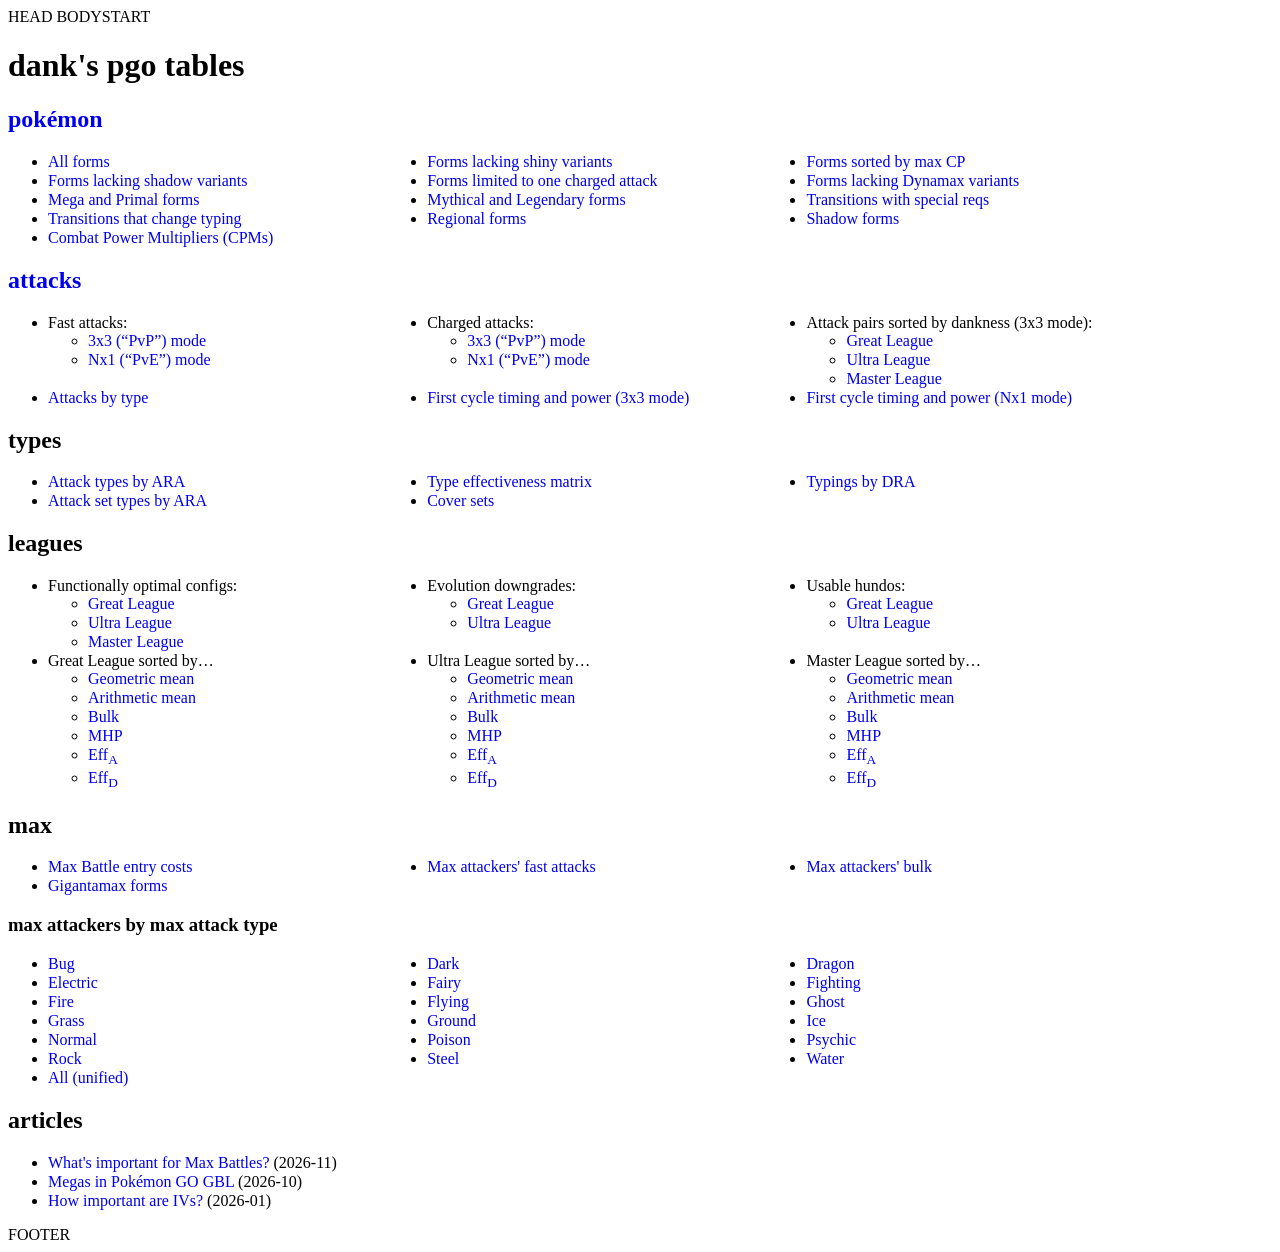
<file: webpage-src/index.html>
<!DOCTYPE html>
<html lang="en">
<head>
HEAD
  <title>Pokémon GO tables</title>
  <style>
    /* max-width capped at 90% to avoid horizontal scrollbar at some widths */
    .gridcol { max-width: 90%; display: grid; grid-template-columns: repeat(auto-fit, minmax(20em, 1fr)) ; row-gap: 1px; }
    ul { display: grid; row-gap: 1px; }
    a { text-decoration: none; }
  </style>
</head>
BODYSTART
  <h1>dank's pgo tables</h1>
  <h2><a href="mon/index.html">pokémon</a></h2>
  <ul class="gridcol">
    <li><a href="mon/index.html">All forms</a></li>
    <li><a href="noshiny.html">Forms lacking shiny variants</a></li>
    <li><a href="cpML.html">Forms sorted by max CP</a></li>
    <li><a href="noshadow.html">Forms lacking shadow variants</a></li>
    <li><a href="nosecondcharged.html">Forms limited to one charged attack</a></li>
    <li><a href="nodyna.html">Forms lacking Dynamax variants</a></li>
    <li><a href="megas.html">Mega and Primal forms</a></li>
    <li><a href="mythicals.html">Mythical and Legendary forms</a></li>
    <li><a href="walkevol.html">Transitions with special reqs</a></li>
    <li><a href="evolhetero.html">Transitions that change typing</a></li>
    <li><a href="regional.html">Regional forms</a></li>
    <li><a href="shadows.html">Shadow forms</a></li>
    <li><a href="cpms.html">Combat Power Multipliers (CPMs)</a></li>
  </ul>
  <h2><a href="attacks/index.html">attacks</a></h2>
  <ul class="gridcol">
    <li>Fast attacks:
      <ul>
        <li><a href="fastattacks3x3.html">3x3 (“PvP”) mode</a></li>
        <li><a href="fastattacksNx1.html">Nx1 (“PvE”) mode</a></li>
      </ul>
    </li>
    <li>Charged attacks:
      <ul>
        <li><a href="chargedattackshtml3x3.html">3x3 (“PvP”) mode</a></li>
        <li><a href="chargedattackshtmlNx1.html">Nx1 (“PvE”) mode</a></li>
      </ul>
    </li>
    <li>Attack pairs sorted by dankness (3x3 mode):
      <ul>
        <li><a href="listGL.html">Great League</a></li>
        <li><a href="listUL.html">Ultra League</a></li>
        <li><a href="listML.html">Master League</a></li>
      </ul>
    </li>
    <li><a href="attacks/index.html">Attacks by type</a></li>
    <li><a href="listTTF.html">First cycle timing and power (3x3 mode)</a></li>
    <li><a href="listTTFNx1.html">First cycle timing and power (Nx1 mode)</a></li>
  </ul>
  <h2>types</h2>
  <ul class="gridcol">
    <li><a href="typesARA.html">Attack types by ARA</a></li>
    <li><a href="effectiveness.html">Type effectiveness matrix</a></li>
    <li><a href="typesDRA.html">Typings by DRA</a></li>
    <li><a href="setsARA.html">Attack set types by ARA</a></li>
    <li><a href="coversets.html">Cover sets</a></li>
  </ul>
  <h2>leagues</h2>
  <ul class="gridcol">
    <li>Functionally optimal configs:
      <ul>
        <li><a href="functionalGL.html">Great League</a></li>
        <li><a href="functionalUL.html">Ultra League</a></li>
        <li><a href="functionalML.html">Master League</a></li>
      </ul>
    </li>
    <li>Evolution downgrades:
      <ul>
        <li><a href="evolworseGL.html">Great League</a></li>
        <li><a href="evolworseUL.html">Ultra League</a></li>
      </ul>
    </li>
    <li>Usable hundos:
      <ul>
        <li><a href="goodhundosGL.html">Great League</a></li>
        <li><a href="goodhundosUL.html">Ultra League</a></li>
      </ul>
    </li>
    <li>Great League sorted by…
      <ul class="gridcol">
        <li><a href="gmeanGL.html">Geometric mean</a></li>
        <li><a href="ameanGL.html">Arithmetic mean</a></li>
        <li><a href="bulkGL.html">Bulk</a></li>
        <li><a href="mhpGL.html">MHP</a></li>
        <li><a href="atkGL.html">Eff<sub>A</sub></a></li>
        <li><a href="defGL.html">Eff<sub>D</sub></a></li>
      </ul>
    </li>
    <li>Ultra League sorted by…
      <ul class="gridcol">
        <li><a href="gmeanUL.html">Geometric mean</a></li>
        <li><a href="ameanUL.html">Arithmetic mean</a></li>
        <li><a href="bulkUL.html">Bulk</a></li>
        <li><a href="mhpUL.html">MHP</a></li>
        <li><a href="atkUL.html">Eff<sub>A</sub></a></li>
        <li><a href="defUL.html">Eff<sub>D</sub></a></li>
      </ul>
    </li>
    <li>Master League sorted by…
      <ul class="gridcol">
        <li><a href="gmeanML.html">Geometric mean</a></li>
        <li><a href="ameanML.html">Arithmetic mean</a></li>
        <li><a href="bulkML.html">Bulk</a></li>
        <li><a href="mhpML.html">MHP</a></li>
        <li><a href="atkML.html">Eff<sub>A</sub></a></li>
        <li><a href="defML.html">Eff<sub>D</sub></a></li>
      </ul>
    </li>
  </ul>
  <h2>max</h2>
  <ul class="gridcol">
    <li><a href="dynacost.html">Max Battle entry costs</a></li>
    <li><a href="dynafast.html">Max attackers' fast attacks</a></li>
    <li><a href="dynabulk.html">Max attackers' bulk</a></li>
    <li><a href="gmax.html">Gigantamax forms</a></li>
  </ul>
  <h3>max attackers by max attack type</h3>
  <ul class="gridcol">
    <li><a href="dynas-bug.html">Bug</a></li>
    <li><a href="dynas-dark.html">Dark</a></li>
    <li><a href="dynas-dragon.html">Dragon</a></li>
    <li><a href="dynas-electric.html">Electric</a></li>
    <li><a href="dynas-fairy.html">Fairy</a></li>
    <li><a href="dynas-fighting.html">Fighting</a></li>
    <li><a href="dynas-fire.html">Fire</a></li>
    <li><a href="dynas-flying.html">Flying</a></li>
    <li><a href="dynas-ghost.html">Ghost</a></li>
    <li><a href="dynas-grass.html">Grass</a></li>
    <li><a href="dynas-ground.html">Ground</a></li>
    <li><a href="dynas-ice.html">Ice</a></li>
    <li><a href="dynas-normal.html">Normal</a></li>
    <li><a href="dynas-poison.html">Poison</a></li>
    <li><a href="dynas-psychic.html">Psychic</a></li>
    <li><a href="dynas-rock.html">Rock</a></li>
    <li><a href="dynas-steel.html">Steel</a></li>
    <li><a href="dynas-water.html">Water</a></li>
    <li><a href="dynas-all.html">All (unified)</a></li>
  </ul>
  <h2>articles</h2>
  <ul>
    <li><a href="essay-max.html">What's important for Max Battles?</a> (2026-11)</li>
    <li><a href="essay-megas-gbl.html">Megas in Pokémon GO GBL</a> (2026-10)</li>
    <li><a href="essay-ivs.html">How important are IVs?</a> (2026-01)</li>
  </ul>
FOOTER
</file>
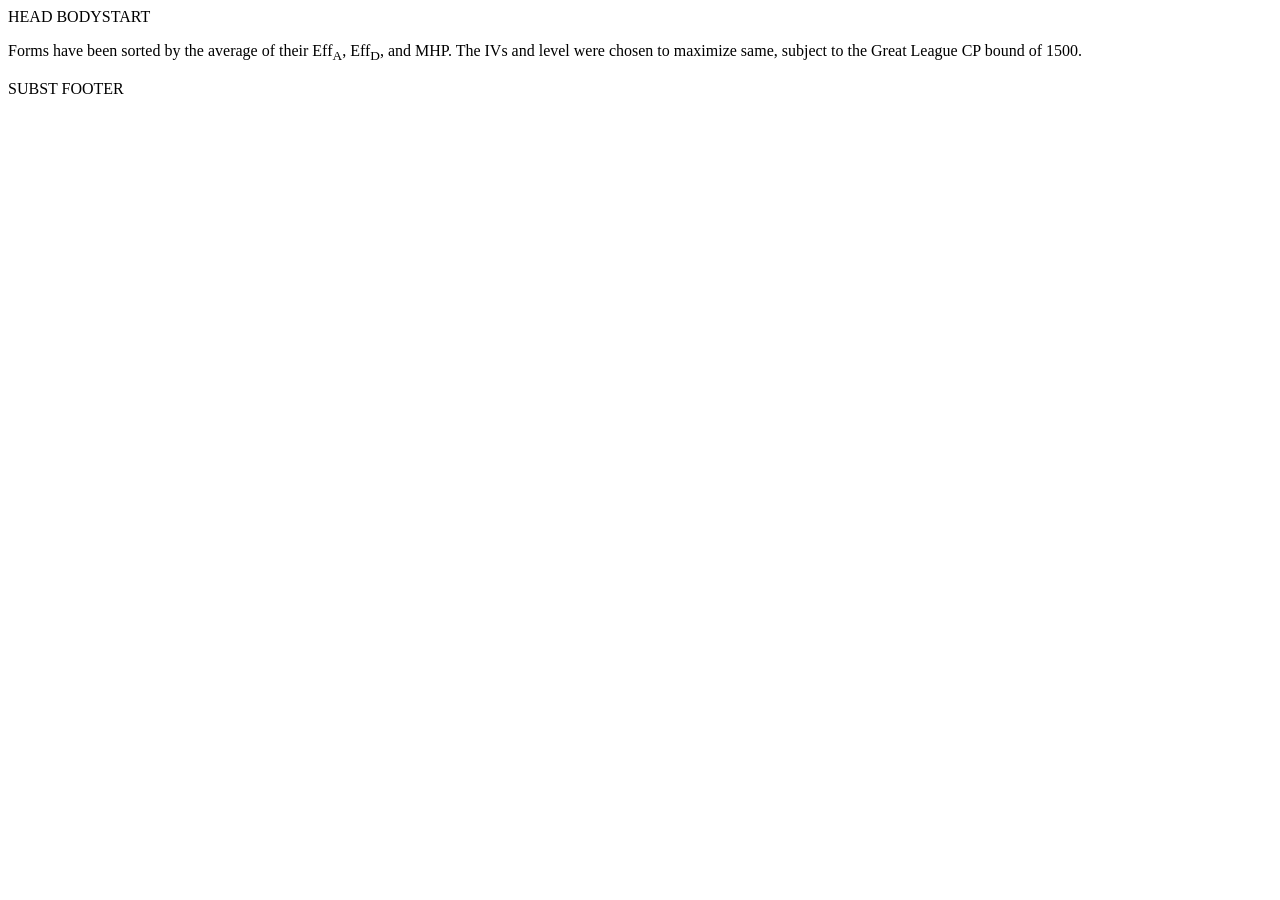
<file: webpage-src/ameanGL.html>
<!DOCTYPE html>
<html lang="en">
<head>
HEAD
  <title>Pokémon GO Great League forms sorted by arithmetic mean</title>
</head>
BODYSTART
<p class="intro">Forms have been sorted by the average of their Eff<sub>A</sub>, Eff<sub>D</sub>,
                   and MHP. The IVs and level were chosen to maximize same, subject to the Great
                   League CP bound of 1500.</p>
SUBST
FOOTER
</file>
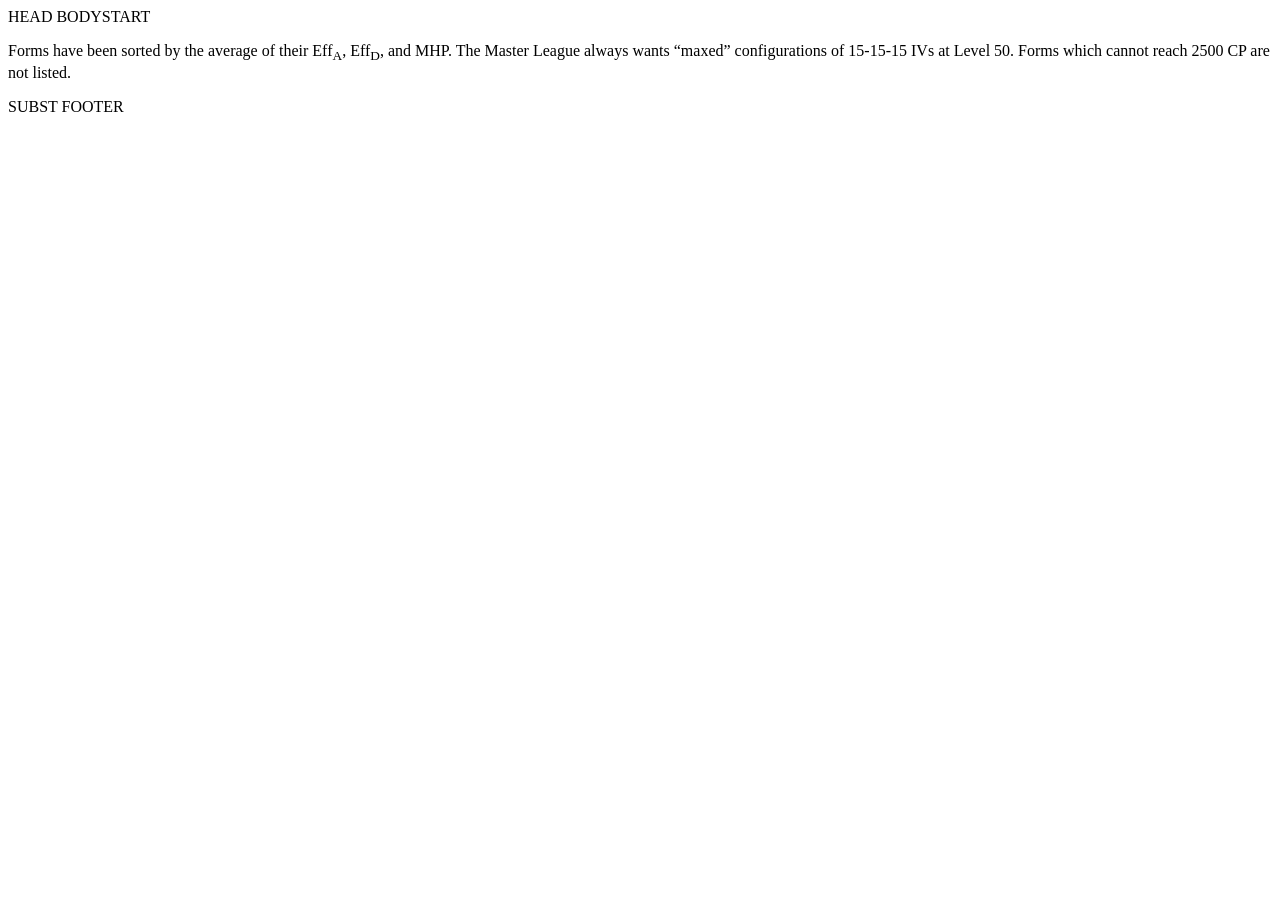
<file: webpage-src/ameanML.html>
<!DOCTYPE html>
<html lang="en">
<head>
HEAD
  <title>Pokémon GO Master League forms sorted by arithmetic mean</title>
</head>
BODYSTART
<p class="intro">Forms have been sorted by the average of their Eff<sub>A</sub>, Eff<sub>D</sub>, and MHP.
                   The Master League always wants “maxed” configurations of 15-15-15 IVs at Level 50.
                   Forms which cannot reach 2500 CP are not listed.</p>
SUBST
FOOTER
</file>
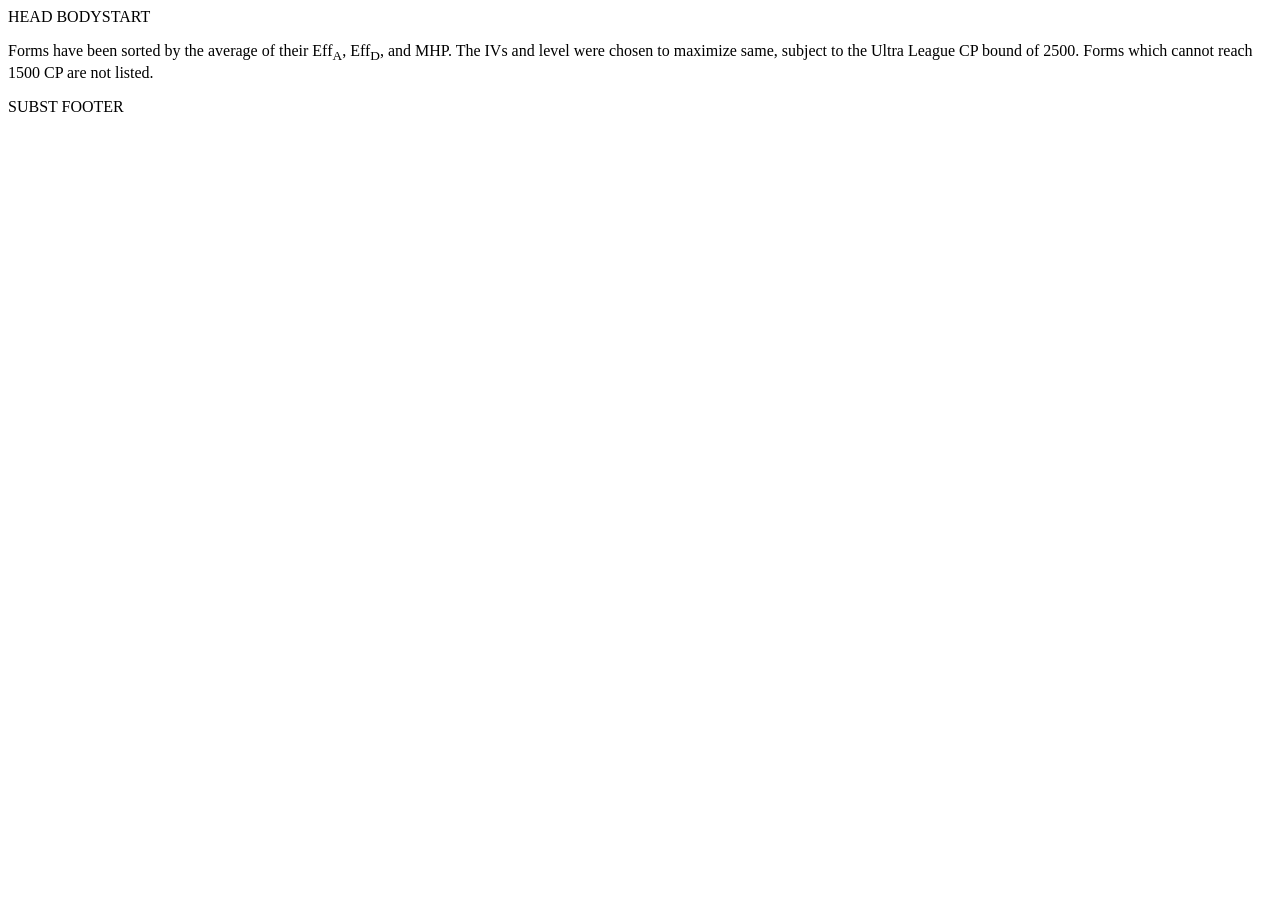
<file: webpage-src/ameanUL.html>
<!DOCTYPE html>
<html lang="en">
<head>
HEAD
  <title>Pokémon GO Ultra League forms sorted by arithmetic mean</title>
</head>
BODYSTART
<p class="intro">Forms have been sorted by the average of their Eff<sub>A</sub>, Eff<sub>D</sub>,
                   and MHP. The IVs and level were chosen to maximize same, subject to the Ultra
                   League CP bound of 2500. Forms which cannot reach 1500 CP are not listed.</p>
SUBST
FOOTER
</file>
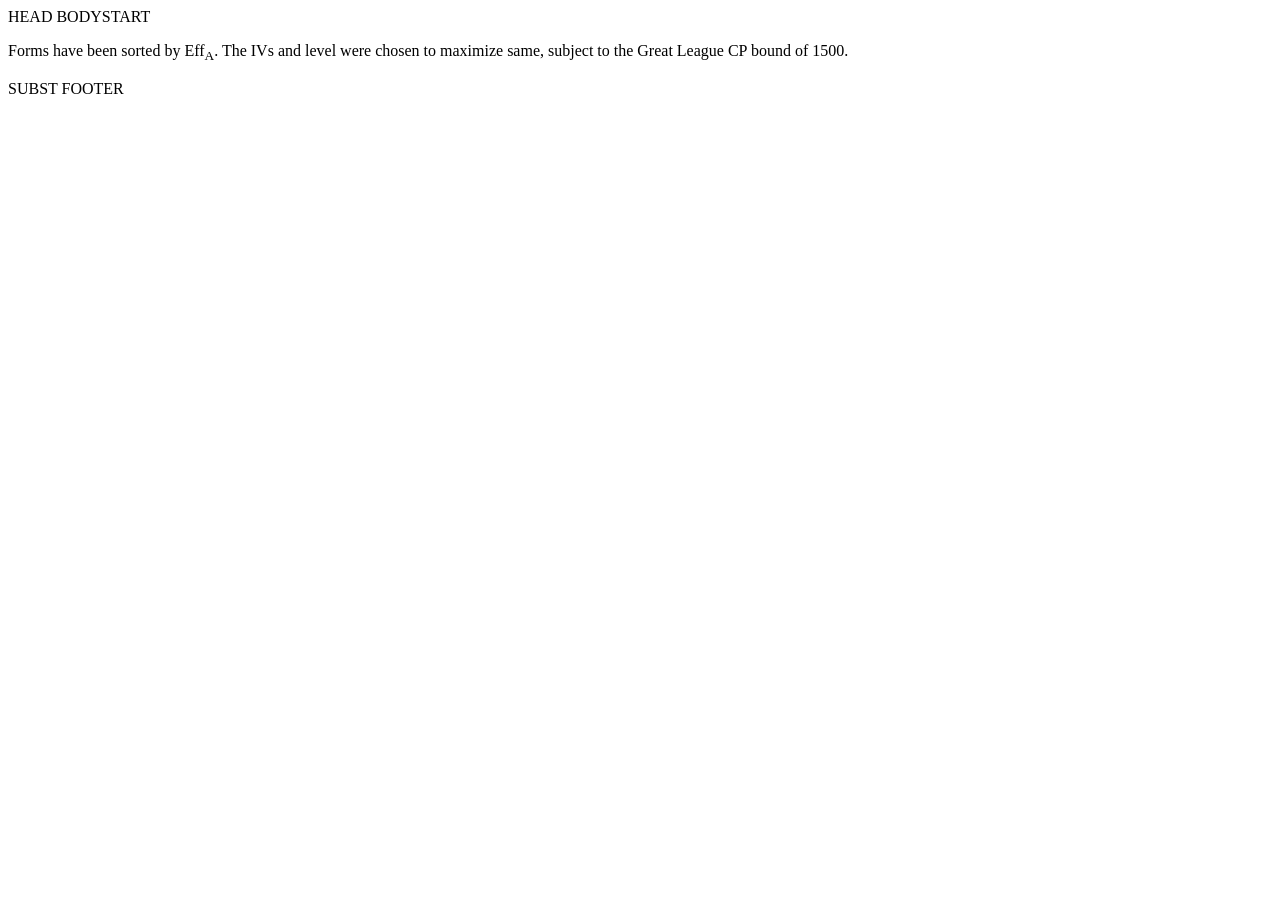
<file: webpage-src/atkGL.html>
<!DOCTYPE html>
<html lang="en">
<head>
HEAD
  <title>Pokémon GO Great League forms sorted by attack</title>
</head>
BODYSTART
<p class="intro">Forms have been sorted by Eff<sub>A</sub>.
  The IVs and level were chosen to maximize same, subject to the Great League CP bound of 1500.</p>
SUBST
FOOTER
</file>
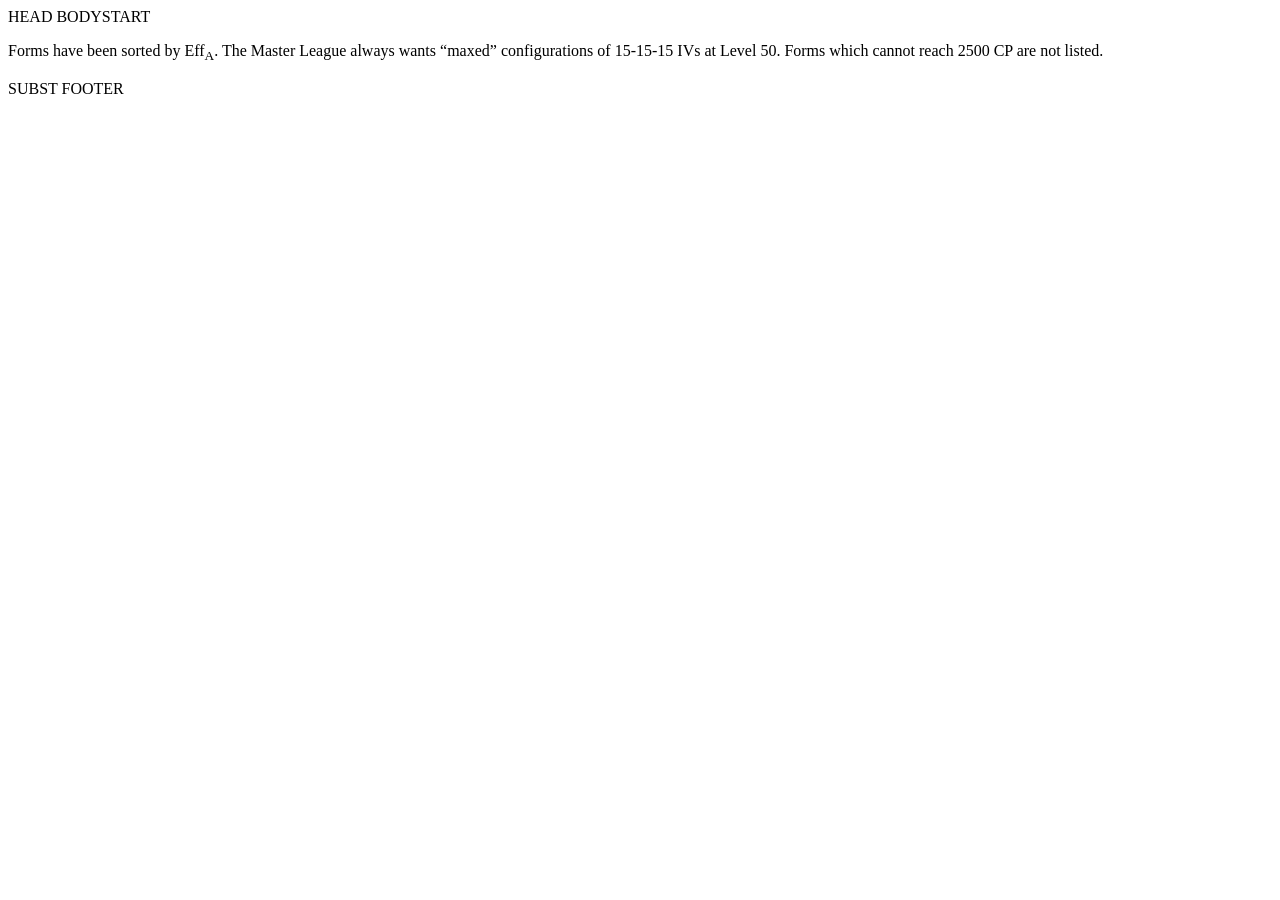
<file: webpage-src/atkML.html>
<!DOCTYPE html>
<html lang="en">
<head>
HEAD
  <title>Pokémon GO Master League forms sorted by attack</title>
</head>
BODYSTART
<p class="intro">Forms have been sorted by Eff<sub>A</sub>.
                   The Master League always wants “maxed” configurations of 15-15-15 IVs at Level 50.
                   Forms which cannot reach 2500 CP are not listed.</p>
SUBST
FOOTER
</file>
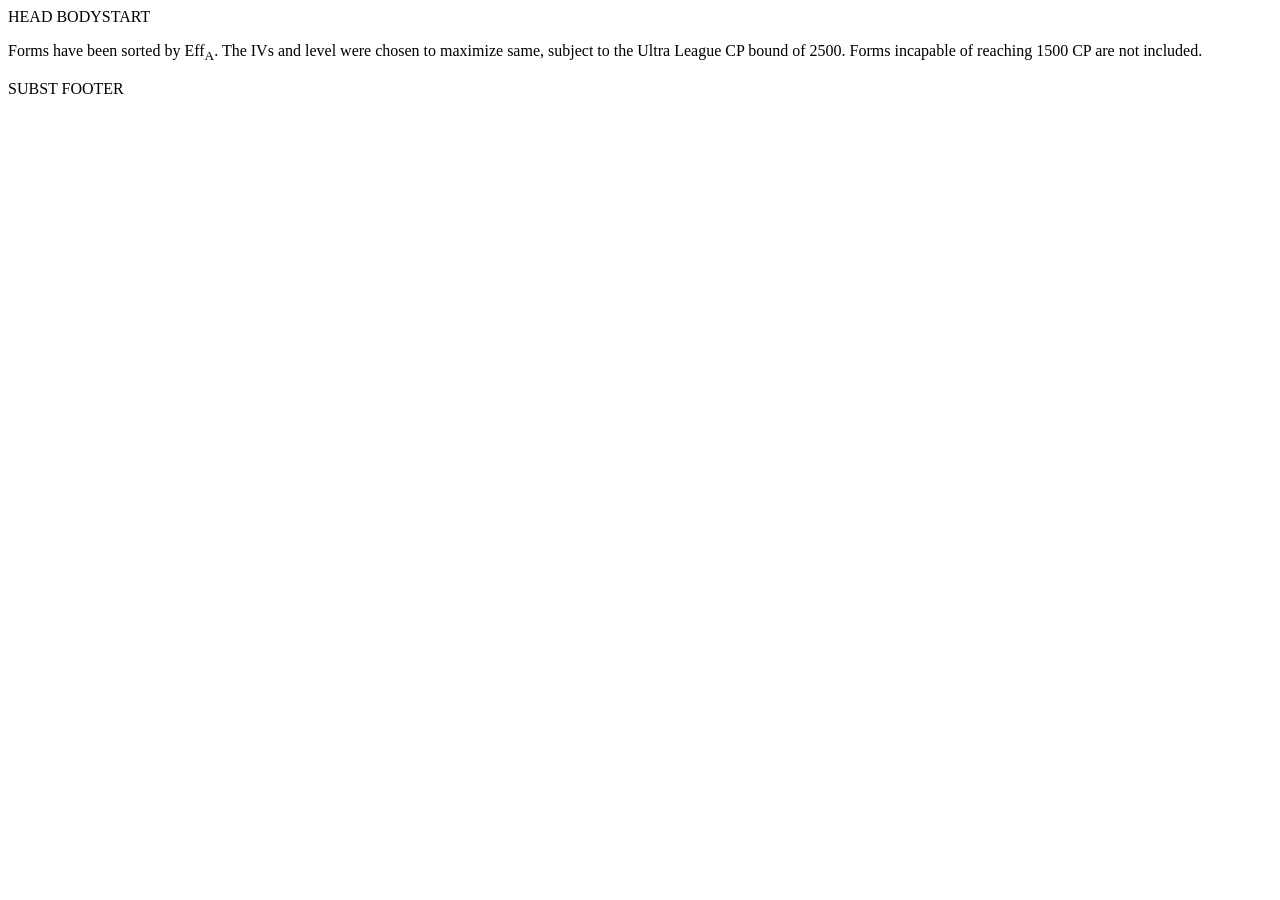
<file: webpage-src/atkUL.html>
<!DOCTYPE html>
<html lang="en">
<head>
HEAD
  <title>Pokémon GO Ultra League forms sorted by attack</title>
</head>
BODYSTART
<p class="intro">Forms have been sorted by Eff<sub>A</sub>.
  The IVs and level were chosen to maximize same, subject to the Ultra League CP bound of 2500.
  Forms incapable of reaching 1500 CP are not included.</p>
SUBST
FOOTER
</file>
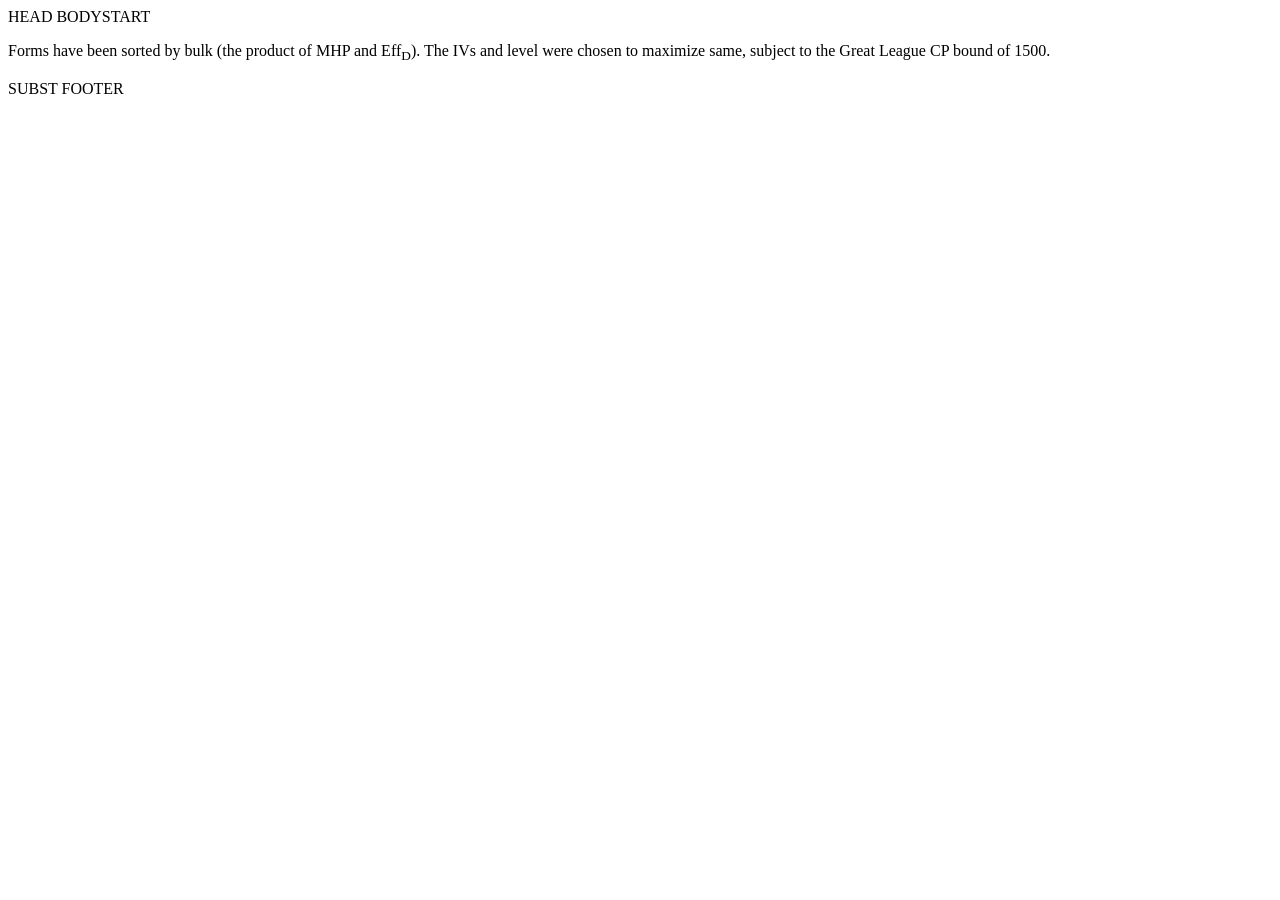
<file: webpage-src/bulkGL.html>
<!DOCTYPE html>
<html lang="en">
<head>
HEAD
  <title>Pokémon GO Great League forms sorted by bulk</title>
</head>
BODYSTART
  <p class="intro">Forms have been sorted by bulk (the product of MHP and Eff<sub>D</sub>).
  The IVs and level were chosen to maximize same, subject to the Great League CP bound of 1500.</p>
SUBST
FOOTER
</file>
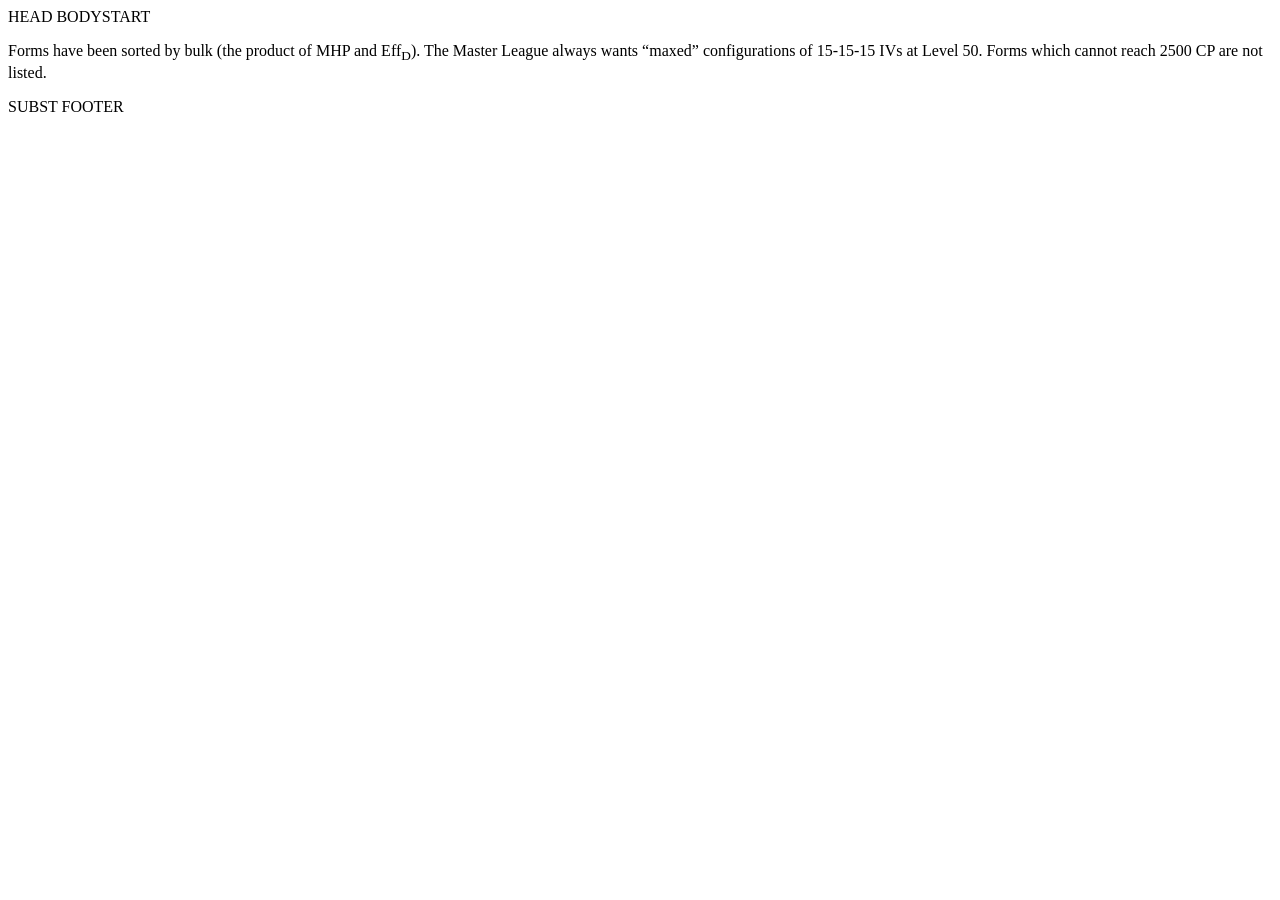
<file: webpage-src/bulkML.html>
<!DOCTYPE html>
<html lang="en">
<head>
HEAD
  <title>Pokémon GO Master League forms sorted by bulk</title>
</head>
BODYSTART
<p class="intro">Forms have been sorted by bulk (the product of MHP and Eff<sub>D</sub>).
                   The Master League always wants “maxed” configurations of 15-15-15 IVs at Level 50.
                   Forms which cannot reach 2500 CP are not listed.</p>
SUBST
FOOTER
</file>
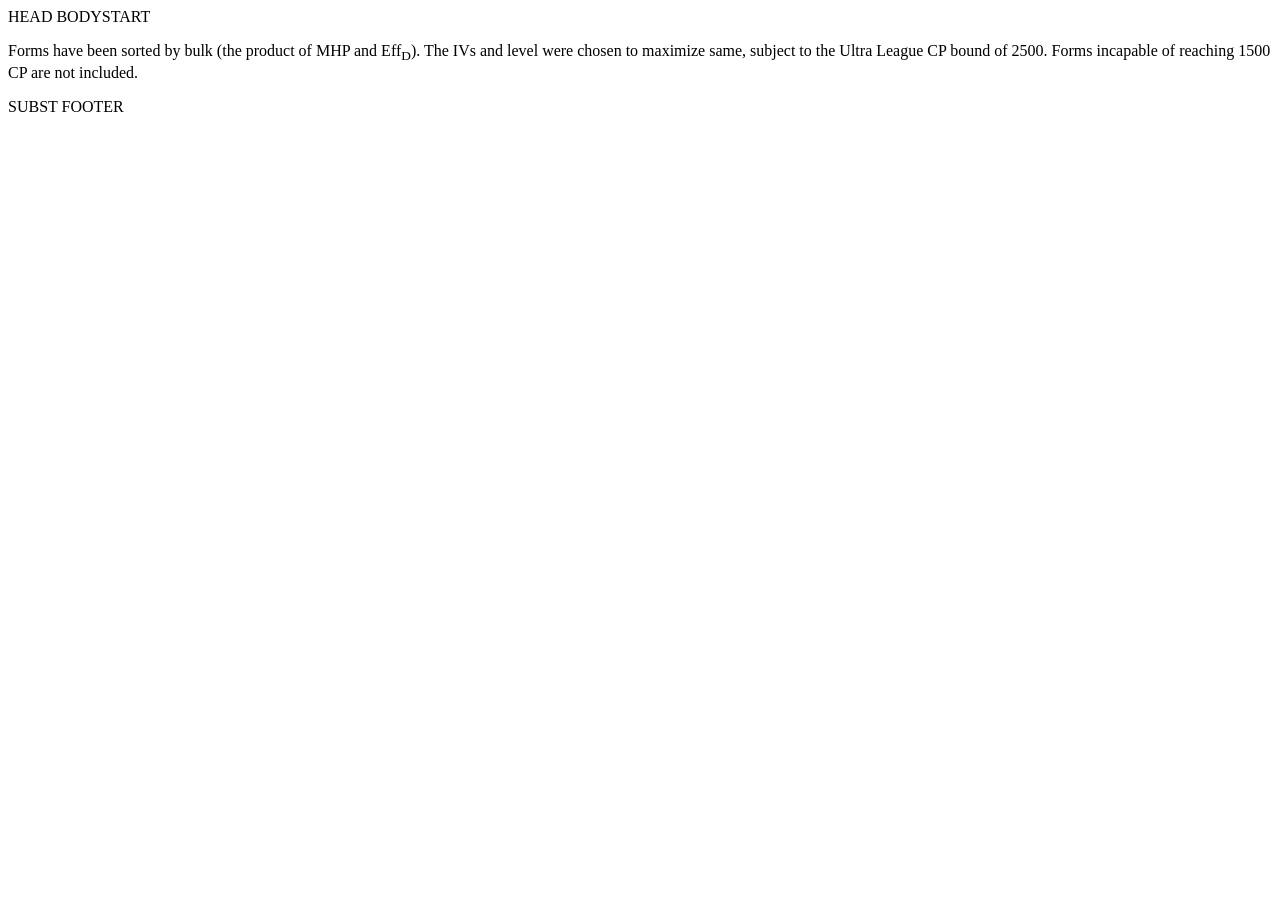
<file: webpage-src/bulkUL.html>
<!DOCTYPE html>
<html lang="en">
<head>
HEAD
  <title>Pokémon GO Ultra League forms sorted by bulk</title>
</head>
BODYSTART
<p class="intro">Forms have been sorted by bulk (the product of MHP and Eff<sub>D</sub>).
  The IVs and level were chosen to maximize same, subject to the Ultra League CP bound of 2500.
  Forms incapable of reaching 1500 CP are not included.</p>
SUBST
FOOTER
</file>
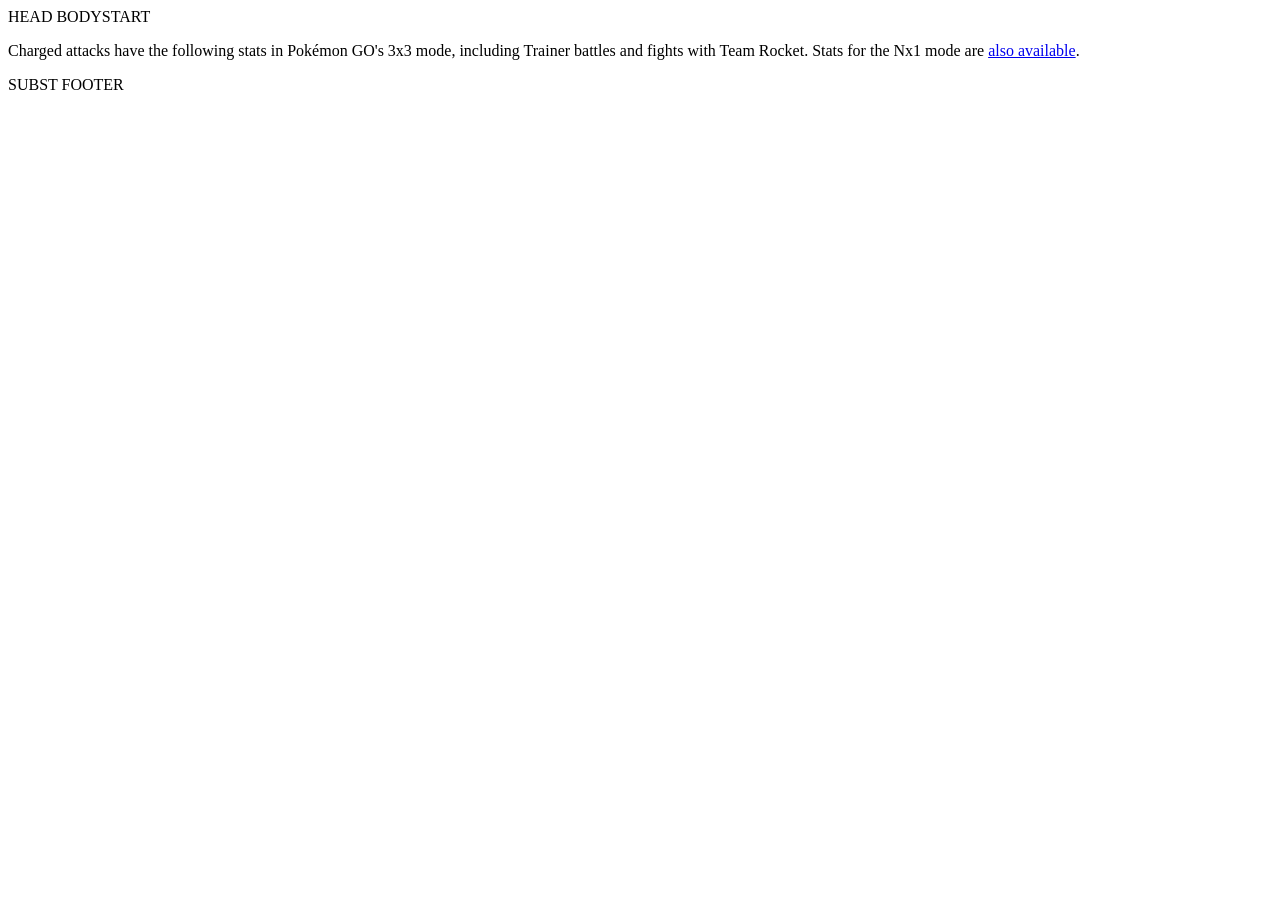
<file: webpage-src/chargedattackshtml3x3.html>
<!DOCTYPE html>
<html lang="en">
<head>
HEAD
  <title>Pokémon GO charged attacks (3x3 stats)</title>
<style>
a { white-space: nowrap; }
#allcharged tr>:nth-child(1) { text-align: left; } /* attack */
#allcharged tr>:nth-child(n+2):nth-child(-n+6) { /* stats */
  text-align: right;
}
#allcharged tr>:nth-child(7) { text-align: left; padding: 0 0 0 1em; } /* pop */
</style>
</head>
BODYSTART
<p class="intro">Charged attacks have the following stats in Pokémon GO's 3x3
    mode, including Trainer battles and fights with Team Rocket.
    Stats for the Nx1 mode are <a href="chargedattackshtmlNx1.html">also available</a>.</p>
SUBST
FOOTER
</file>
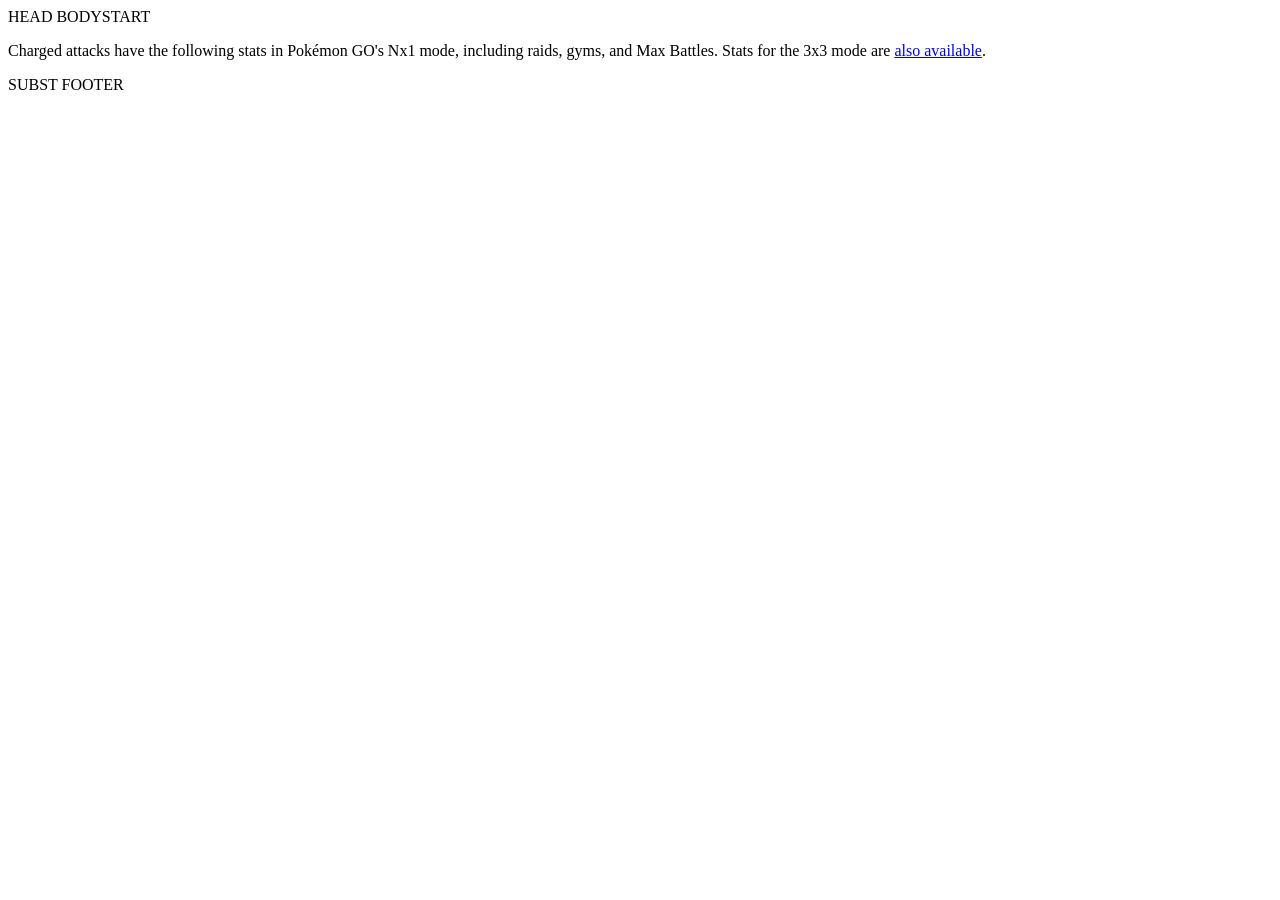
<file: webpage-src/chargedattackshtmlNx1.html>
<!DOCTYPE html>
<html lang="en">
<head>
HEAD
  <title>Pokémon GO charged attacks (Nx1 stats)</title>
<style>
a { white-space: nowrap; }
#allcharged tr>:nth-child(1) { text-align: left; } /* attack */
#allcharged tr>:nth-child(n+2):nth-child(-n+7) { /* stats */
  text-align: right;
}
#allcharged tr>:nth-child(8) { text-align: left; padding: 0 0 0 1em; } /* pop */
</style>
</head>
BODYSTART
<p class="intro">Charged attacks have the following stats in Pokémon GO's Nx1
    mode, including raids, gyms, and Max Battles.
    Stats for the 3x3 mode are <a href="chargedattackshtml3x3.html">also available</a>.</p>
SUBST
FOOTER
</file>
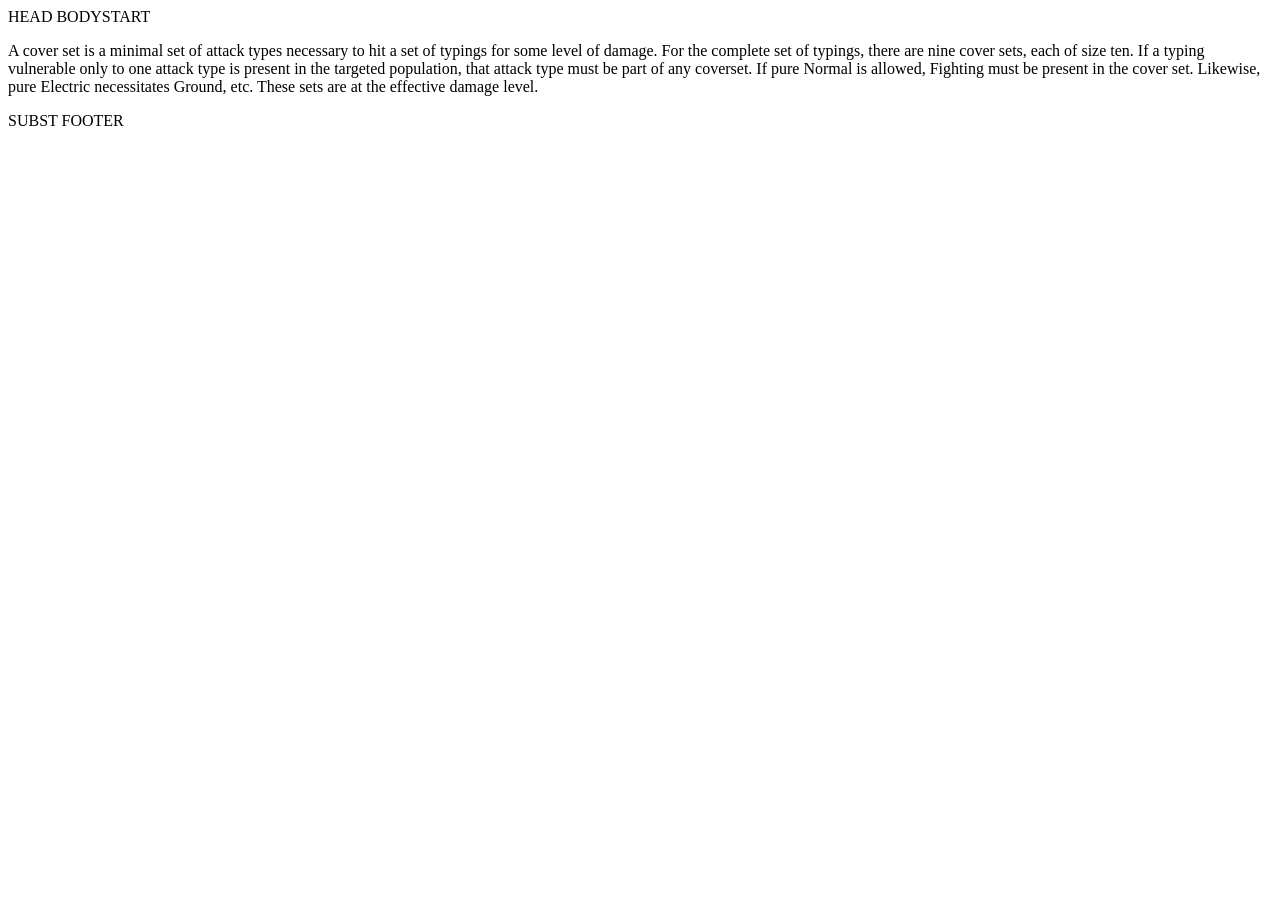
<file: webpage-src/coversets.html>
<!DOCTYPE html>
<html lang="en">
<head>
HEAD
  <title>Pokémon GO cover sets</title>
</head>
BODYSTART
<p class="intro">A cover set is a minimal set of attack types necessary to hit
  a set of typings for some level of damage. For the complete
  set of typings, there are nine cover sets, each of size ten.
  If a typing vulnerable only to one attack type is present in the targeted
  population, that attack type must be part of any coverset.
  If pure Normal is allowed, Fighting must be present in the cover set.
  Likewise, pure Electric necessitates Ground, etc.
  These sets are at the effective damage level.
  <!--97 of the 816 distinct sets of three attacking types cover all populated
    typings at the neutral level.-->
</p>
SUBST
FOOTER
</file>
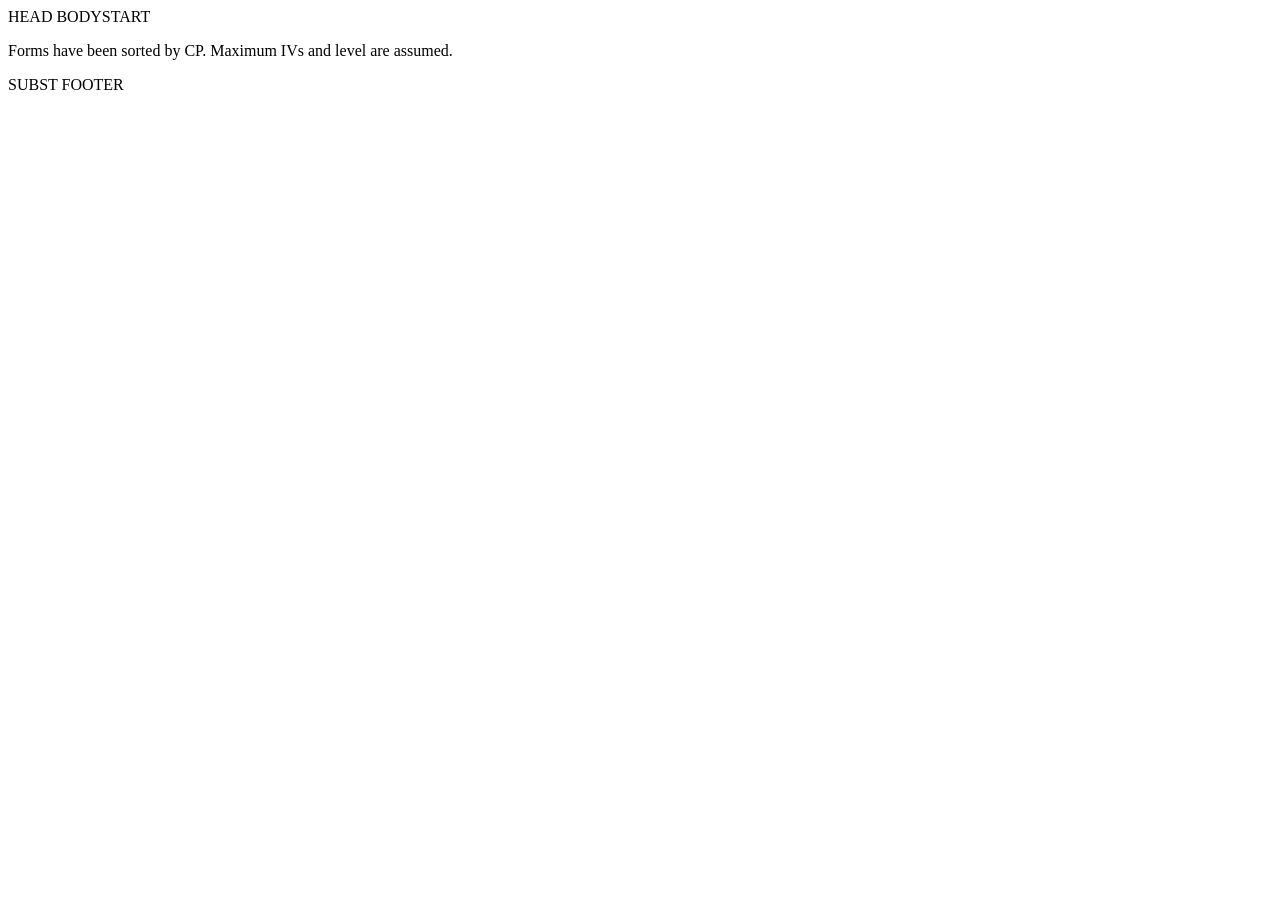
<file: webpage-src/cpML.html>
<!DOCTYPE html>
<html lang="en">
<head>
HEAD
  <title>Pokémon GO forms sorted by CP</title>
</head>
BODYSTART
  <p class="intro">Forms have been sorted by CP. Maximum IVs and level are assumed.</p>
SUBST
FOOTER
</file>
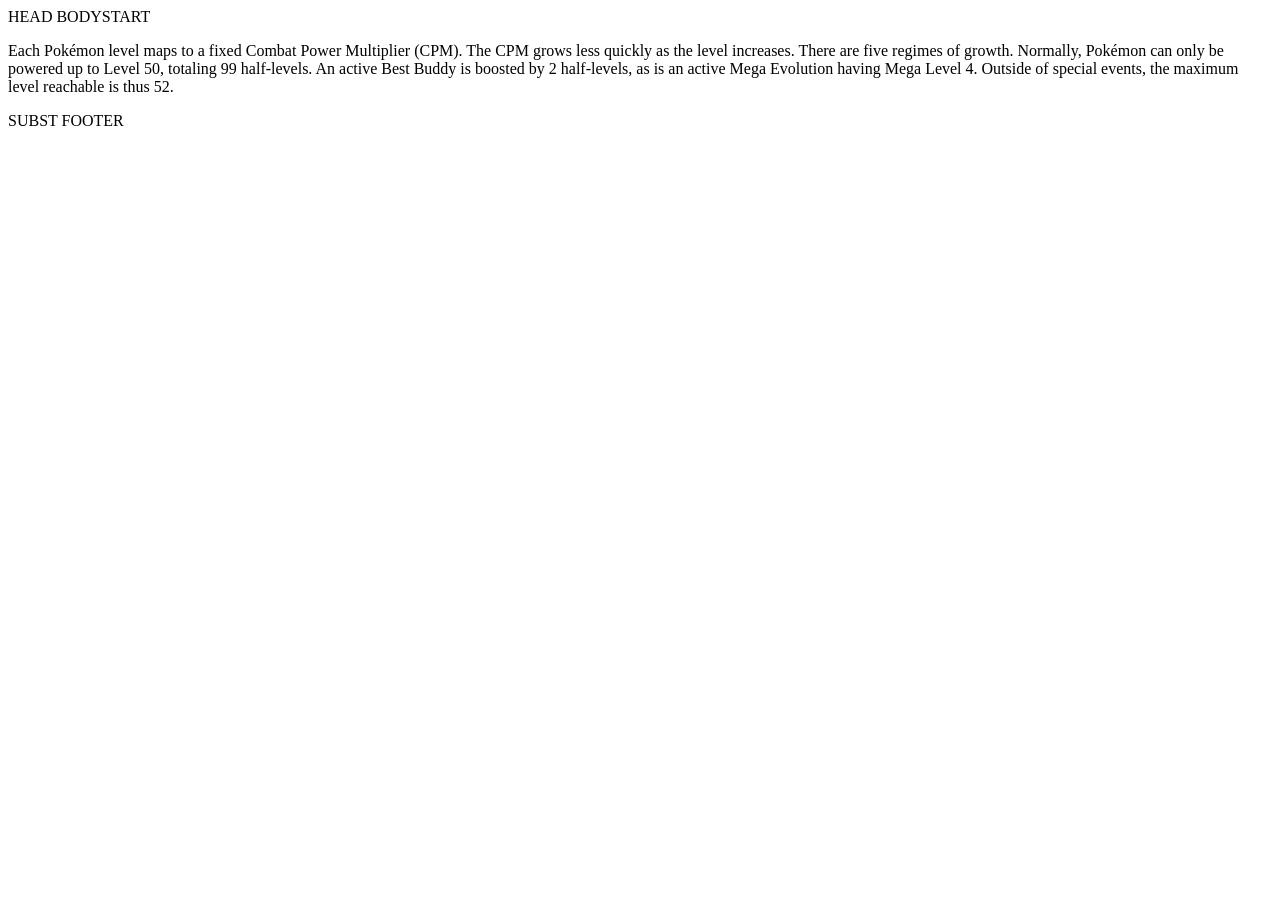
<file: webpage-src/cpms.html>
<!DOCTYPE html>
<html lang="en">
<head>
HEAD
  <title>Combat Power Multipliers (CPMs) in Pokémon GO</title>
  <style>
table#cpms { margin: 0 0 0 1em; }
table#cpms tr>:nth-child(2) { text-align: right; padding: 0 0 0 1em; }
table#cpms tr>:nth-child(3) { text-align: right; padding: 0 0 0 1em; }
  </style>
</head>
BODYSTART
<p class="intro">Each Pokémon level maps to a fixed Combat Power Multiplier (CPM).
   The CPM grows less quickly as the level increases.
   There are five regimes of growth.
   Normally, Pokémon can only be powered up to Level 50, totaling 99 half-levels.
   An active Best Buddy is boosted by 2 half-levels, as is an active Mega Evolution having Mega Level 4.
   Outside of special events, the maximum level reachable is thus 52.</p>
SUBST
FOOTER
</file>
